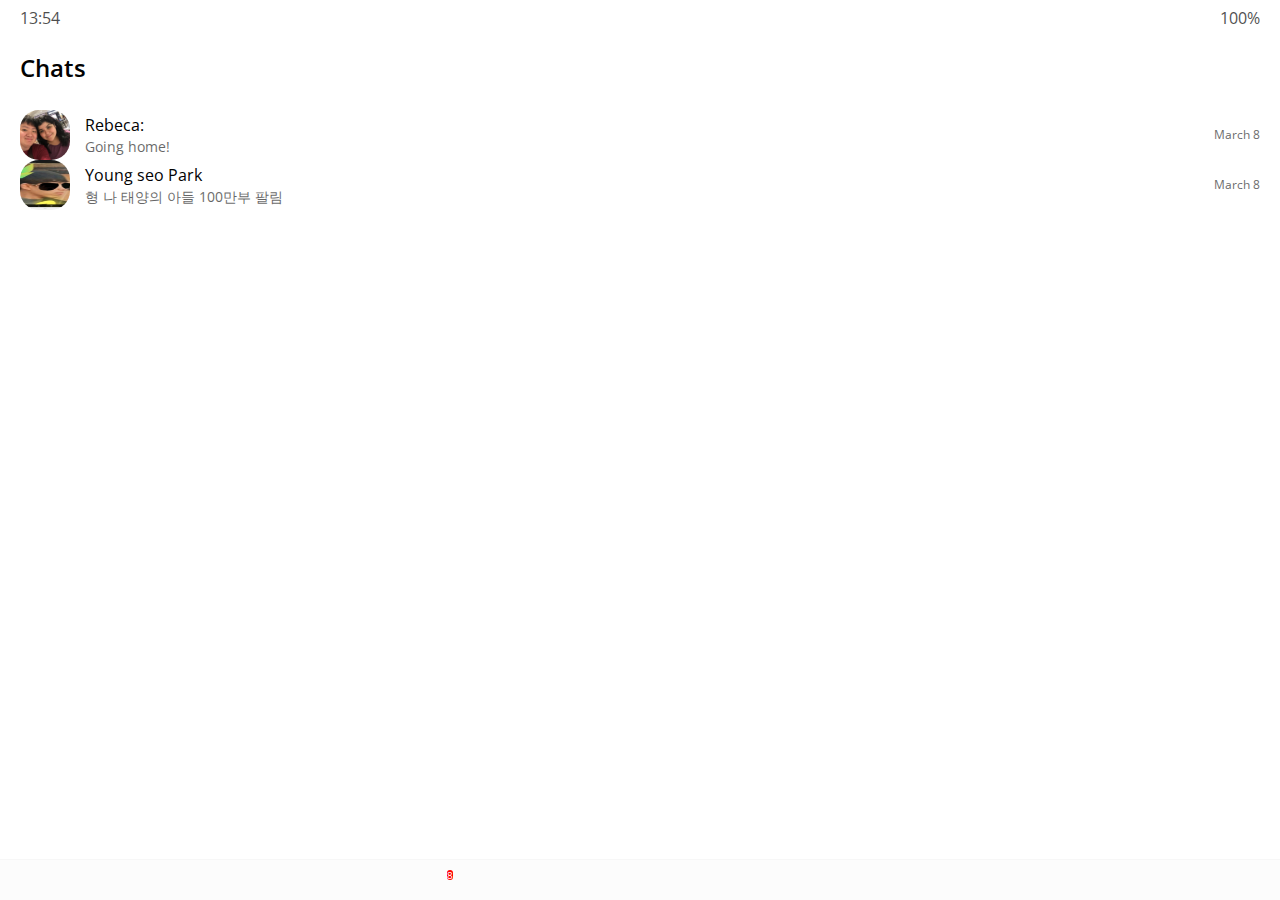
<file: index.html>
<!DOCTYPE html>
<html lang="en">
  <head>
    <meta charset="UTF-8" />
    <meta name="viewport" content="width=device-width, initial-scale=1.0" />
    <meta http-equiv="X-UA-Compatible" content="ie=edge" />
    <link
      rel="stylesheet"
      href="https://use.fontawesome.com/releases/v5.7.2/css/all.css"
      integrity="sha384-fnmOCqbTlWIlj8LyTjo7mOUStjsKC4pOpQbqyi7RrhN7udi9RwhKkMHpvLbHG9Sr"
      crossorigin="anonymous"
    />
    <link rel="stylesheet" href="style.css">
    <title>Chats | Kakao Clone</title>
  </head>
  <body>
    <div class="status-bar">
      <div class="status-bar__column">
        <span class="status-bar__clock">13:54 </span>
      </div>
      <div class="status-bar__column">
        <i class="fas fa-clock"></i>
        <i class="fas fa-volume-mute"></i>
        <i class="fas fa-wifi"></i>
        <span class="status-bar__battery-level">100%</span>
        <i class="fas fa-battery-full"></i>
      </div>
    </div>
    <header class="header">
      <div class="header__header-column">
        <h1 class="header__title">Chats</h1>
      </div>
      <div class="header__header-column">
        <span class="header__icon">
          <i class="fas fa-search"></i>
        </span>
        <span class="header__icon">
          <i class="far fa-comment"></i>
        </span>
        <span class="header__icon">
          <i class="fas fa-cog"></i>
        </span>
      </div>
    </header>
    <main class="chats">
      <ul class="chats__list">
        <li class="chats__chat chat">
          <a href="chat.html">
            <div class="chats__chat friend friend--lg">
              <div class="friend__column">
                <img src="./29186970_192424418189372_9050327100124299264_n - 복사본.jpg" class="m-avatar friend__avatar" />
                <div class="friend__content">
                  <span class="friend__name">
                    Rebeca:
                  </span>
                  <span class="friend__bottom-text">
                    Going home!
                  </span>
                </div>
              </div>
              <div class="friend__column">
                <span class="chat__timestamp">
                  March 8
                </span>
              </div>
            </div>
          </a>
        </li>
        <li class="chats__chat chat">
            <a href="chat.html">
              <div class="chats__chat friend friend--lg">
                <div class="friend__column">
                  <img src="./youngseo.jpg" class="m-avatar friend__avatar" id="영서" />
                  <div class="friend__content">
                    <span class="friend__name">
                      Young seo Park
                    </span>
                    <span class="friend__bottom-text">
                      형 나 태양의 아들 100만부 팔림
                    </span>
                  </div>
                </div>
                <div class="friend__column">
                  <span class="chat__timestamp">
                    March 8
                  </span>
                </div>
              </div>
            </a>
          </li>

      </ul>
    </main>
    <nav class="nav">
        <ul class="nav__list">
          <li class="nav__list-item">
            <a href="friends.html" class="nav__list-link">
              <i class="far fa-user"></i
            ></a>
          </li>
          <li class="nav__list-item">
            <a href="index.html" class="nav__list-link">
              <div class="nav__badge">8</div>
              <i class="fas fa-comment"></i>
            </a>
          </li>
          <li class="nav__list-item">
            <a href="find.html" class="nav__list-link">
              <i class="fas fa-search"></i>
            </a>
          </li>
          <li class="nav__list-item">
            <a href="more.html" class="nav__list-link">
              <i class="fas fa-ellipsis-h"></i>
            </a>
          </li>
        </ul>
      </nav>
    </body>
  </html>
</file>
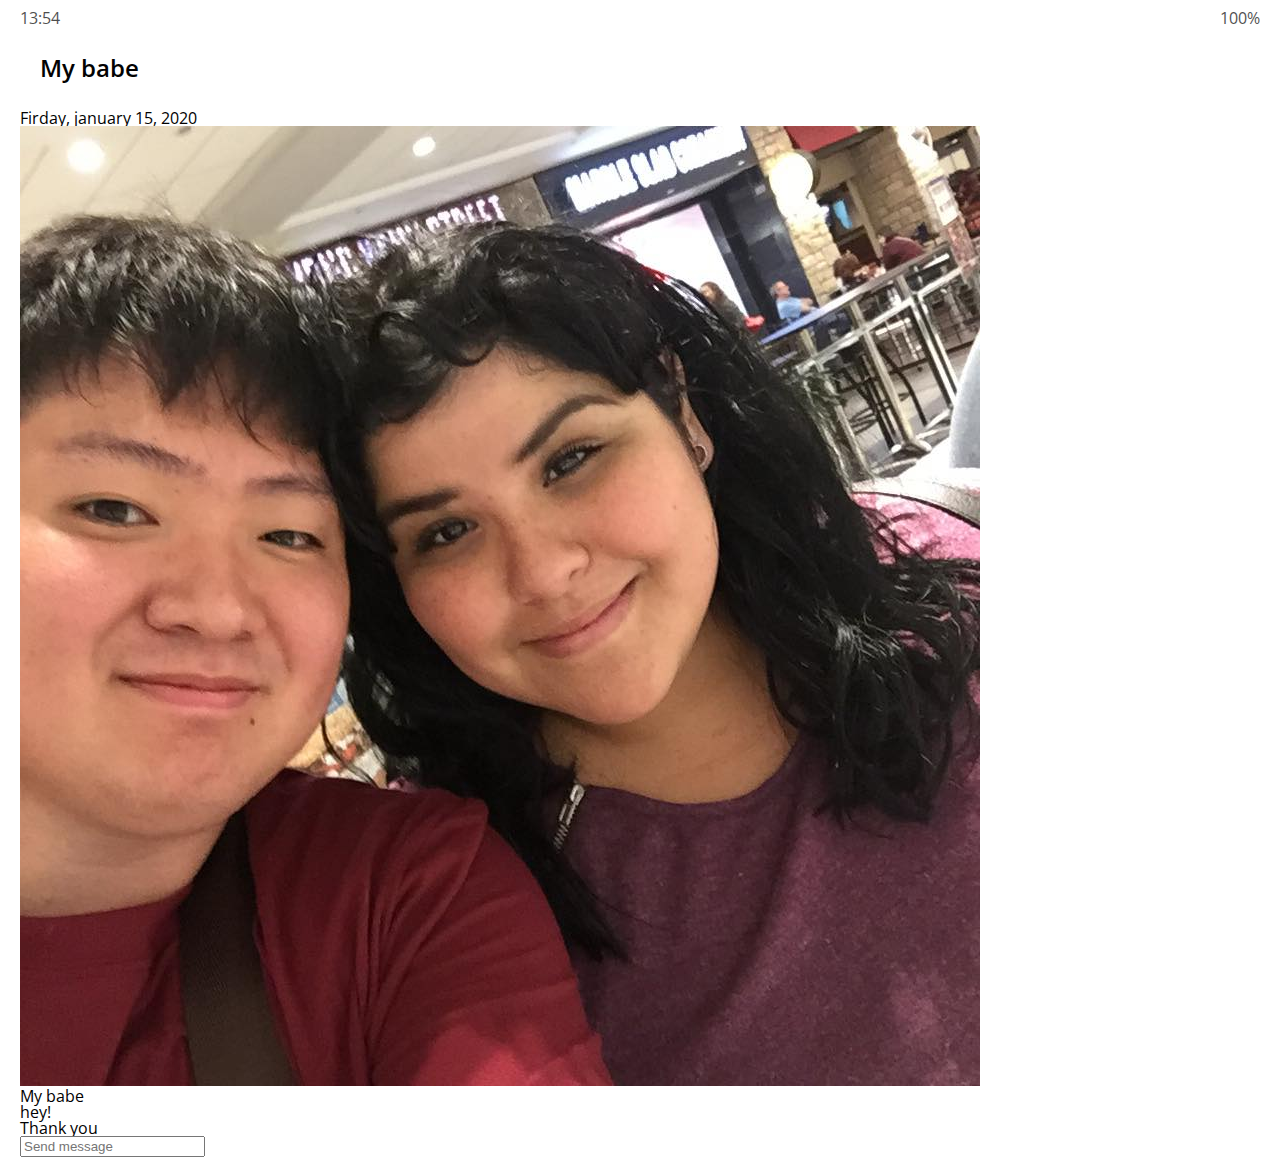
<file: chat.html>
<!DOCTYPE html>
<html lang="en">

<head>
    <meta charset="UTF-8" />
    <meta name="viewport" content="width=device-width, initial-scale=1.0" />
    <meta http-equiv="X-UA-Compatible" content="ie=edge" />
    <link rel="stylesheet" href="https://use.fontawesome.com/releases/v5.7.2/css/all.css"
        integrity="sha384-fnmOCqbTlWIlj8LyTjo7mOUStjsKC4pOpQbqyi7RrhN7udi9RwhKkMHpvLbHG9Sr" crossorigin="anonymous" />
        <link rel="stylesheet" href="style.css">
        <title>Settings | Kakao Clone</title>
  

</head>

<body>
    <div class="status-bar">
        <div class="status-bar__column">
            <span class="status-bar__clock">13:54 </span>
        </div>
        <div class="status-bar__column">
            <i class="fas fa-clock"></i>
            <i class="fas fa-volume-mute"></i>
            <i class="fas fa-wifi"></i>
            <span class="status-bar__battery-level">100%</span>
            <i class="fas fa-battery-full"></i>
        </div>
    </div>
    <header class="header">
        <div class="header__header-column">

            <a href="./index.html" class="header__back-btn">
                <i class="fas fa-arrow-left fa-2x"></i>
            </a>

            <h1 class="header__title">My babe</h1>
        </div>
        <div class="header__header-column">
            <span class="header__icon">
                <i class="fas fa-search"></i>
            </span>
            <span class="header__icon">
                <i class="fas fa-bars"></i>
            </span>
        </div>
    </header>
    <main class="chat">
        <ul class="chat__messages">
            <span class="chat__timestamp">Firday, january 15, 2020</span>
            <li class="incoming-message message">
                <img src="./29186970_192424418189372_9050327100124299264_n - 복사본.jpg" class="m-avatar message">
                <div class="message__content">
                    <span class="message__author">My babe</span>
                    <div class="message__bubble">
                       hey!
                    </div>
                </div>
                <span class="message__timestamp"></span>
            </li>
            <li class="incoming-message message">
                <span class="message__timestamp"></span>
               
                <div class="message__content">
                 
                    <div class="message__bubble">
                     Thank you
                    </div>
                </div>
            </li>
        </ul>
    </main>
    <div class="chat__write">
        <div class="chat__write-column">
          <i class="far fa-plus-square"></i>
        </div>
        <div class="chat__write-column">
          <input
            type="text"
            placeholder="Send message"
            class="chat__write-input"
          />
        </div>
        <div class="chat__write-column">
          <span class="chat__write-icon">
            <i class="far fa-smile-wink"></i>
          </span>
          <span class="chat__write-icon">
            <i class="fas fa-microphone"></i>
          </span>
        </div>
      </div>
    </body>
  </html>
</file>
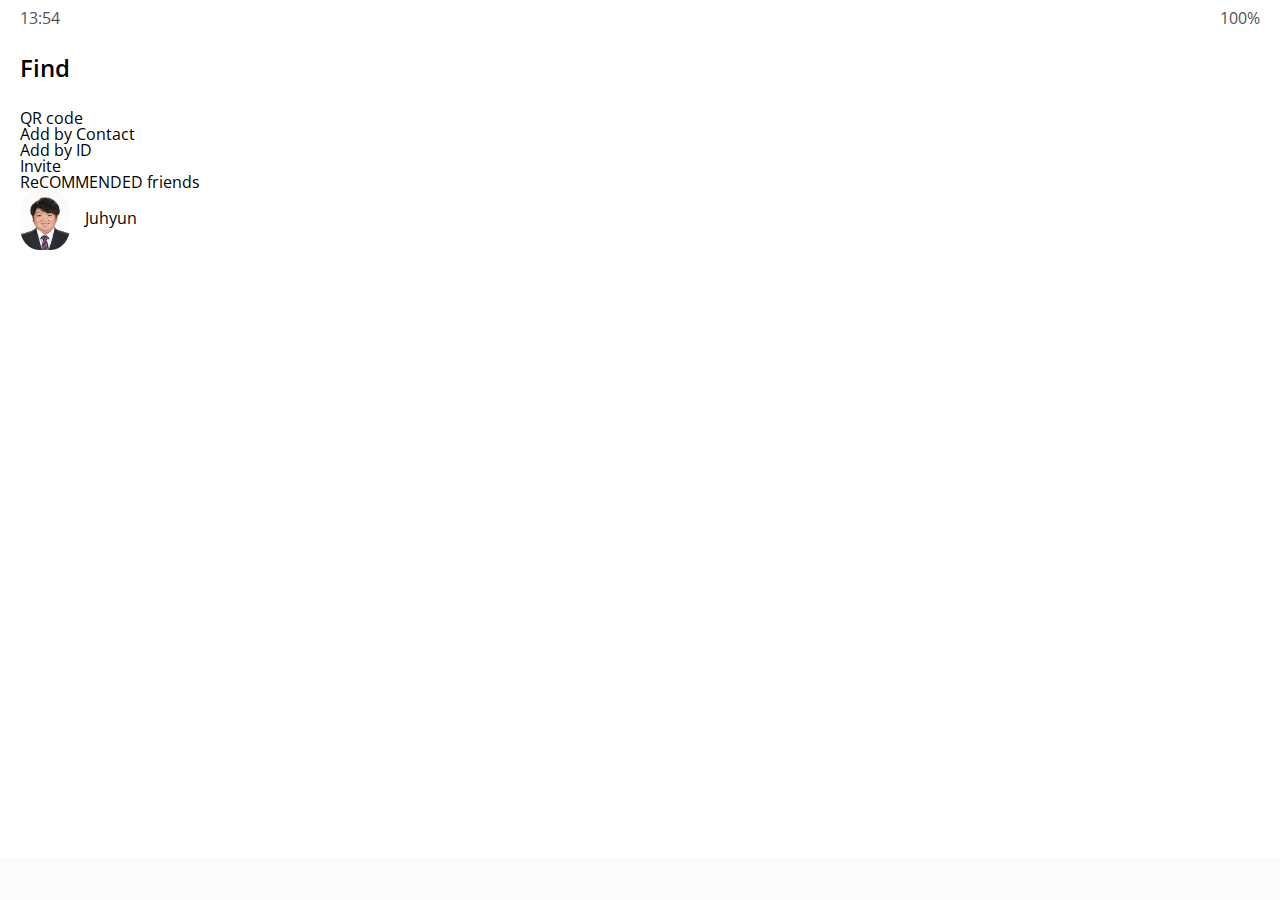
<file: find.html>
<!DOCTYPE html>
<html lang="en">
  <head>
    <meta charset="UTF-8" />
    <meta name="viewport" content="width=device-width, initial-scale=1.0" />
    <meta http-equiv="X-UA-Compatible" content="ie=edge" />
    <link
      rel="stylesheet"
      href="https://use.fontawesome.com/releases/v5.7.2/css/all.css"
      integrity="sha384-fnmOCqbTlWIlj8LyTjo7mOUStjsKC4pOpQbqyi7RrhN7udi9RwhKkMHpvLbHG9Sr"
      crossorigin="anonymous"/>
    <link rel="stylesheet" href="style.css">
    <title>Find | Kakao Clone</title>
 
  </head>
  <body>
    <div class="status-bar">
      <div class="status-bar__column">
        <span class="status-bar__clock">13:54 </span>
      </div>
      <div class="status-bar__column">
        <i class="fas fa-clock"></i>
        <i class="fas fa-volume-mute"></i>
        <i class="fas fa-wifi"></i>
        <span class="status-bar__battery-level">100%</span>
        <i class="fas fa-battery-full"></i>
      </div>
    </div>
    <header class="header">
      <div class="header__header-column">
        <h1 class="header__title">Find</h1>
      </div>
      <div class="header__header-column">
        <span class="header__icon">
          <i class="fas fa-search"></i>
        </span>
        
        <span class="header__icon">
          <i class="fas fa-cog"></i>
        </span>
      </div>
    </header>
    <main class="find">
      <header class="find__header">
        <ul class="find__header-list">
          <li class="find__headr-btn header-btn">
            <span class="header__icon">
              <i class="fas fa-qrcode fa-2x"></i>

            </span>
            <span class="header-btn__title">
              QR code
            </span>
          </li>
          <li class="find__headr-btn header-btn">
            <span class="header__icon">
              <i class="fas fa-user-plus fa-2x"></i>

            </span>
            <span class="header-btn__title">
              Add by Contact
            </span>
          </li>
          <li class="find__headr-btn header-btn">
            <span class="header__icon">
              <i class="fas fa-passport fa-2x"></i>

            </span>
            <span class="header-btn__title">
              Add by ID
            </span>
          </li>
          
            <li class="find__headr-btn header-btn">
              <span class="header__icon">
                <i class="far fa-envelope fa-2x"></i>
  
              </span>
              <span class="header-btn__title">
                Invite
              </span>
          </li>
        </ul>
      </header>
    

    <ul class="find__recomended">
      <h5 class="find__title">ReCOMMENDED friends

      </h5>
      <li class="friends__friend friend friend--lg">
        <div class="friend__column">
          <img src="./LJKSMNMPMORP.jpg" class="friend__avatar" />
          <div class="friend__content">
            <span class="friend__name">
              Juhyun
            </span>
            
          </div>
        </div>
        <div class="friend__column">
          <div class="friend__add-btn">
            <i class="fas fa-user-plus"></i>
      
          </div>
        </div>
      </li>
     
    </ul>
       </main>
 <nav class="nav">
      <ul class="nav__list">
        <li class="nav__list-item">
          <a href="friends.html" class="nav__list-link">
            <i class="far fa-user"></i
          ></a>
        </li>
        <li class="nav__list-item">
          <a href="index.html" class="nav__list-link">
            <i class="far fa-comment"></i>
          </a>
        </li>
        <li class="nav__list-item">
          <a href="find.html" class="nav__list-link">
            <i class="fas fa-search"></i>
          </a>
        </li>
        <li class="nav__list-item">
          <a href="more.html" class="nav__list-link">
            <i class="fas fa-ellipsis-h"></i>
          </a>
        </li>
      </ul>
    </nav>
  </body>
</html>
</file>
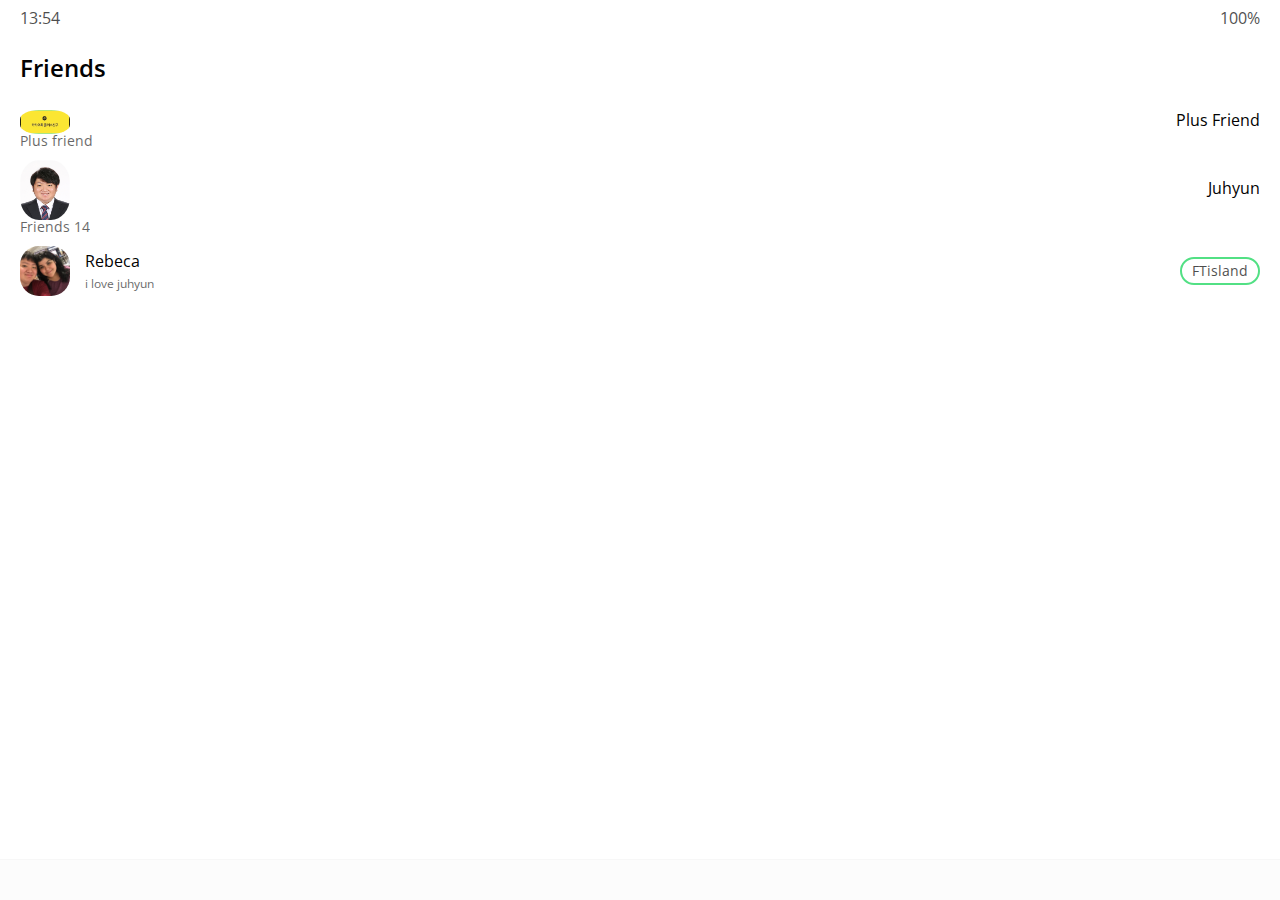
<file: friends.html>
<!DOCTYPE html>
<html lang="en">
  <head>
    <meta charset="UTF-8" />
    <meta name="viewport" content="width=device-width, initial-scale=1.0" />
    <meta http-equiv="X-UA-Compatible" content="ie=edge" />
    <link
      rel="stylesheet"
      href="https://use.fontawesome.com/releases/v5.7.2/css/all.css"
      integrity="sha384-fnmOCqbTlWIlj8LyTjo7mOUStjsKC4pOpQbqyi7RrhN7udi9RwhKkMHpvLbHG9Sr"
      crossorigin="anonymous"
    /><link rel="stylesheet" href="style.css">
    <title>Friends | Kakao Clone</title>
    
  </head>
  <body>
    <div class="status-bar">
      <div class="status-bar__column">
        <span class="status-bar__clock">13:54 </span>
      </div>
      <div class="status-bar__column">
        <i class="fas fa-clock"></i>
        <i class="fas fa-volume-mute"></i>
        <i class="fas fa-wifi"></i>
        <span class="status-bar__battery-level">100%</span>
        <i class="fas fa-battery-full"></i>
      </div>
    </div>
    <header class="header">
      <div class="header__header-column">
        <h1 class="header__title">Friends</h1>
      </div>
      <div class="header__header-column">
        <span class="header__icon">
          <i class="fas fa-search"></i>
        </span>
        
        <span class="header__icon">
          <i class="fas fa-cog"></i>
        </span>
      </div>
    </header>
    <header class="friends__header">
      <div class="friends__friend friend">
        <img src="./Screenshot_20171205-172612.jpg" class="friend__avataratar" id="ima">
      <div class="friend__content">
        <span class="friend__name">
          Plus Friend
        </span>
      </div>
      </div>
    </header>
    <div class="friends__plus">
      <h5 class="friends__title">Plus friend</h5>
      <li class="friends__friend friend">
        <img src="./LJKSMNMPMORP.jpg" class="friend__avatar"id="ima">
      <div class="friend__content">
        <span class="friend__name">
          Juhyun
        </span>
       
      </div>
      </li>
    </div>
    <main class="friends">
      <ul class="friends__list">
        <h5 class="friends__title">Friends 14</h5>
        <li class="friends__friend friend friend--lg">
          <div class="friend__column">
            <img src="./29186970_192424418189372_9050327100124299264_n - 복사본.jpg" class="g-avatar friend__avatar" id="ima" />
            <div class="friend__content">
              <span class="friend__name">
                Rebeca
              </span>
              <span class="friend__status">
                  i love juhyun
              </span>
            </div>
          </div>
          <div class="friend__column">
            <div class="friend__now-listening">
              <span>
                FTisland
                <i class="fas fa-play"></i>
              </span>
            </div>
          </div>
        </li>
      </ul>
    </main>
    <nav class="nav">
      <ul class="nav__list">
        <li class="nav__list-item">
          <a href="friends.html" class="nav__list-link">
            <i class="fas fa-user"></i
          ></a>
        </li>
        <li class="nav__list-item">
          <a href="index.html" class="nav__list-link">
            <i class="far fa-comment"></i>
          </a>
        </li>
        <li class="nav__list-item">
          <a href="find.html" class="nav__list-link">
            <i class="fas fa-search"></i>
          </a>
        </li>
        <li class="nav__list-item">
          <a href="more.html" class="nav__list-link">
            <i class="fas fa-ellipsis-h"></i>
          </a>
        </li>
      </ul>
    </nav>
  </body>
</html>
</file>
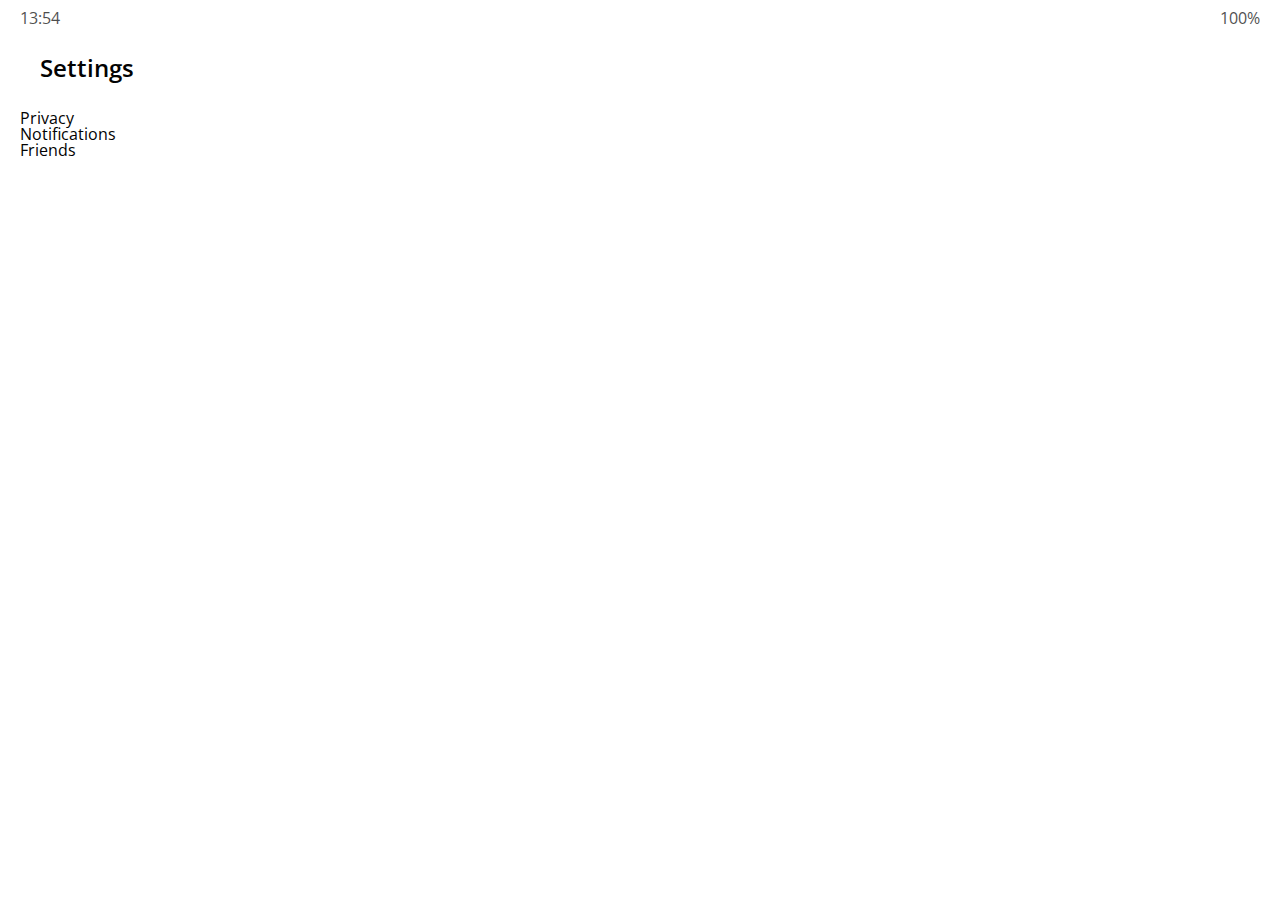
<file: settings.html>
<!DOCTYPE html>
<html lang="en">
  <head>
    <meta charset="UTF-8" />
    <meta name="viewport" content="width=device-width, initial-scale=1.0" />
    <meta http-equiv="X-UA-Compatible" content="ie=edge" />
    <link
      rel="stylesheet"
      href="https://use.fontawesome.com/releases/v5.7.2/css/all.css"
      integrity="sha384-fnmOCqbTlWIlj8LyTjo7mOUStjsKC4pOpQbqyi7RrhN7udi9RwhKkMHpvLbHG9Sr"
      crossorigin="anonymous"
    /><link rel="stylesheet" href="style.css">
    <title>Setting | Kakao Clone</title>
  </head>
  <body>
    <div class="status-bar">
      <div class="status-bar__column">
        <span class="status-bar__clock">13:54</span>
      </div>
      <div class="status-bar__column">
        <i class="fas fa-clock"></i>
        <i class="fas fa-volume-mute"></i>
        <i class="fas fa-wifi"></i>
        <span class="status-bar__battery-level">100%</span>
        <i class="fas fa-battery-full"></i>
      </div>
    </div>
    <header class="header">
      <div class="header__header-column">
        <a href="more.html" class="header__back-btn">
          <i class="fas fa-arrow-left"></i>
        </a>
        <h1 class="header__title">Settings</h1>
      </div>
      <div class="header__header-column">
        <span class="header__icon">
          <i class="fas fa-search"></i>
        </span>
      </div>
    </header>
    <main class="settings">
      <section class="settings__sections">
        <ul class="settings__list">
          <li class="settings__setting">
            <span class="settings__icon"><i class="fas fa-lock"></i> </span>
            <span class="settings__title">Privacy</span>
          </li>
          <li class="settings__setting">
            <span class="settings__icon">
              <i class="far fa-bell"></i>
            </span>
            <span class="settings__title">Notifications</span>
          </li>
          <li class="settings__setting">
            <span class="settings__icon">
              <i class="far fa-user"></i>
            </span>
            <span class="settings__title">Friends</span>
          </li>
        </ul>
      </section>
    </main>
  </body>
</html>
</file>
<file: style.css>
@import url("https://fonts.googleapis.com/css?family=Open+Sans:400,600");
@import "reset.css";
@import "status-bar.css";
@import "header.css";
@import "nav-bar.css";
@import "friend.css";
@import "friends.css";

* {
  box-sizing: border-box;
}

body {
  background-color: white;
  padding: 10px 20px;
  color: #020202;
  font-family: "Open Sans", -apple-system, BlinkMacSystemFont, "Segoe UI",
    Roboto, Oxygen, Ubuntu, Cantarell, "Helvetica Neue", sans-serif;
}

a {
  color: inherit;
  text-decoration: none;
}
</file>
